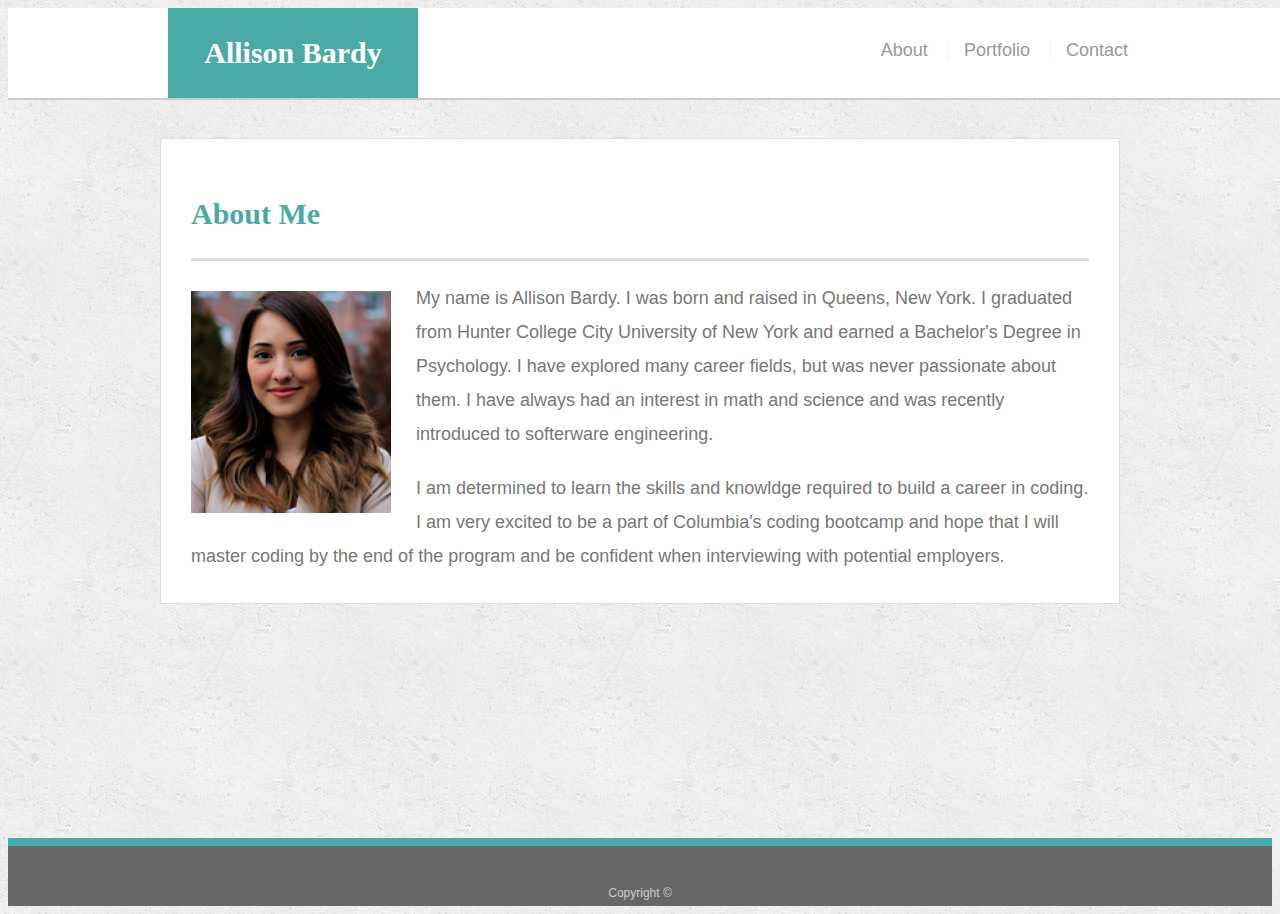
<file: index.html>
<!doctype html>
<html lang="en-us">

<head>
  <meta charset="UTF-8">
  <title>About | Allison Bardy</title>
  <meta name="viewport" content="width=device-width, initial-scale=1.0">
  <link rel="stylesheet" type="text/css" href="assets/css/style.css">
</head>

<body>

  <header id="masthead">
    <div class="container">
      <a href="index.html" id="logo">Allison Bardy</a>
      <nav>
        <a href="index.html">About</a>
        <a href="portfolio.html">Portfolio</a>
        <a href="contact.html">Contact</a>
      </nav>
    </div>
  </header>

  <div id="main-container" class="container">
    <section class="main-section">
      <h1>About Me</h1>

      <img src="assets/images/headshot1.png" class="auth-image" alt="Allison Bardy">

      <p>My name is Allison Bardy. I was born and raised in Queens, New York. I graduated from Hunter College City University of New York and earned a Bachelor's Degree in Psychology. I have explored many career fields, but was never passionate about them. I have always had an interest in math and science and was recently introduced to softerware engineering.</p>
      <p>I am determined to learn the skills and knowldge required to build a career in coding. I am very excited to be a part of Columbia's coding bootcamp and hope that I will master coding by the end of the program and be confident when interviewing with potential employers.</p>
    </section>

  </div>

  <footer>
    <div class="container">
      Copyright &copy; 
    </div>
  </footer>
</body>

</html>
</file>
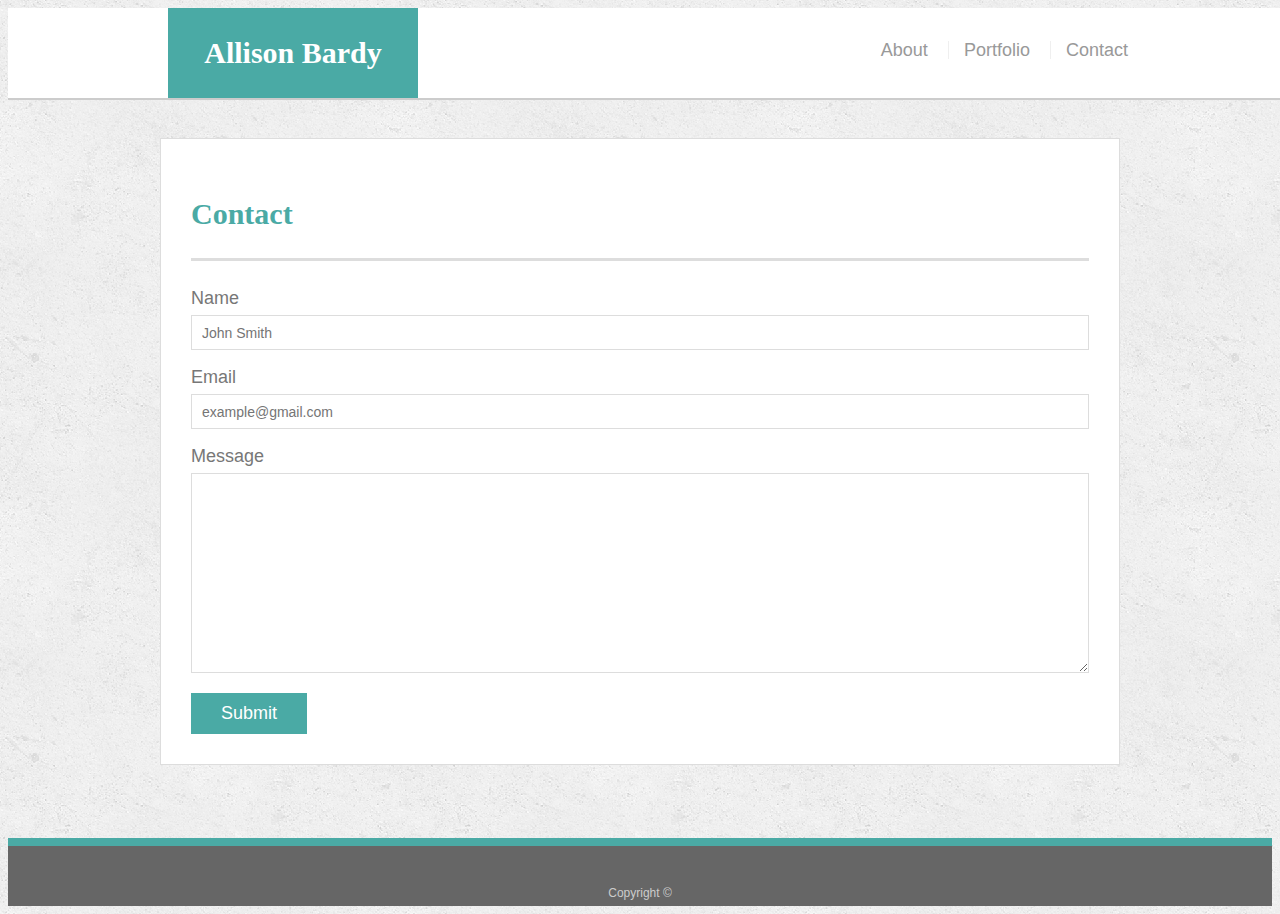
<file: contact.html>
<!doctype html>
<html lang="en-us">

<head>
  <meta charset="UTF-8">
  <title>Contact | Allison Bardy</title>
  <meta name="viewport" content="width=device-width, initial-scale=1.0">
  <link rel="stylesheet" type="text/css" href="assets/css/style.css">
</head>

<body>

  <header id="masthead">
    <div class="container">
      <a href="index.html" id="logo">Allison Bardy</a>
      <nav>
        <a href="index.html">About</a>
        <a href="portfolio.html">Portfolio</a>
        <a href="contact.html">Contact</a>
      </nav>
    </div>
  </header>

  <div id="main-container" class="container">
    <section class="main-section">
      <h1>Contact</h1>

      <form id="contact-form">
        <ul>
          <li>
            <label for="name">Name</label>
            <input type="text" id="name" name="name" placeholder="John Smith" required="required">
          </li>
          <li>
            <label for="email">Email</label>
            <input type="email" id="email" name="email" placeholder="example@gmail.com" required="required">
          </li>
          <li>
            <label for="message">Message</label>
            <textarea id="message" name="message" required="required"></textarea>
          </li>
        </ul>
        <input type="submit">
      </form>

    </section>

  </div>

  <footer>
    <div class="container">
      Copyright &copy; 
    </div>
  </footer>
</body>

</html>
</file>
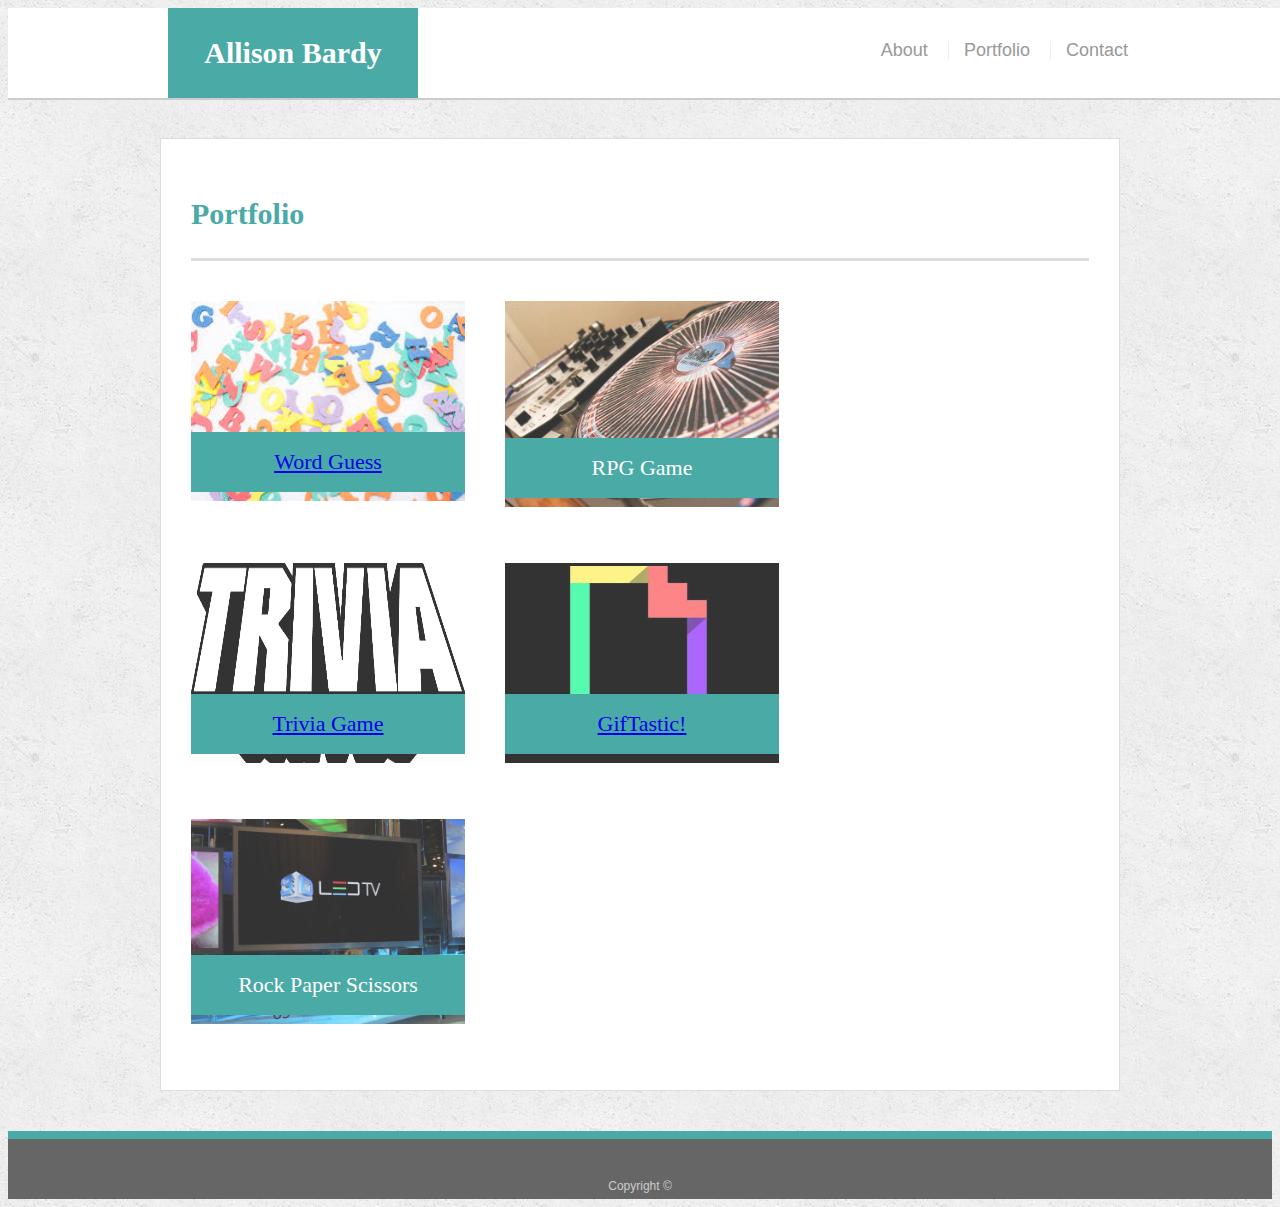
<file: portfolio.html>
<!doctype html>
<html lang="en-us">

<head>
  <meta charset="UTF-8">
  <title>Portfolio | Allison Bardy</title>
  <meta name="viewport" content="width=device-width, initial-scale=1.0">
  <link rel="stylesheet" type="text/css" href="assets/css/style.css">
</head>

<body>

  <header id="masthead">
    <div class="container">
      <a href="index.html" id="logo">Allison Bardy</a>
      <nav>
        <a href="index.html">About</a>
        <a href="portfolio.html">Portfolio</a>
        <a href="contact.html">Contact</a>
      </nav>
    </div>
  </header>

  <div id="main-container" class="container">
    <section class="main-section">
      <h1>Portfolio</h1>

      <div class="work">
        <img src="assets/images/wordguess.jpeg" alt="Word Guess" width="300" height="200">
        <h3><a href ="https://allisonbardy.github.io/Word-Guess-Game/">Word Guess</a></h3>

      </div>
      <div class="work">
        <img src="assets/images/technics-q-c-640-480-2.jpg" alt="RPG Game">
        <h3>RPG Game</h3>

      </div>
      <div class="work">
        <img src="assets/images/trivia.png" width="300" height="200" alt="Trivia Game">
        <h3><a href ="https://allisonbardy.github.io/TriviaGame/">Trivia Game</a></h3>

      </div>
      <div class="work">
        <img src="assets/images/giphy.jpg" width="300" height="200" alt="Giphy">
        <h3><a href ="https://allisonbardy.github.io/GifTastic/">GifTastic!</a></h3>

      </div>
      <div class="work">
        <img src="assets/images/technics-q-c-640-480-9.jpg" alt="Rock Paper Scissors">
        <h3>Rock Paper Scissors</h3>
      </div>

    </section>

  </div>

  <footer>
    <div class="container">
      Copyright &copy;
    </div>
  </footer>
</body>

</html>
</file>
<file: assets/css/style.css>
body {
  font-family: Arial, "Helvetica Neue", Helvetica, sans-serif;
  font-size: 18px;
  line-height: 34px;
  color: #777777;
  background: url("../images/concrete_seamless.png");
}

* {
  box-sizing: border-box;
}

/* general */

.container {
  width: 100%;
  max-width: 960px;
  margin: 0 auto;
  clear: both;
}

h1,
h2,
h3,
p {
  margin-bottom: 20px;
}

p:last-child {
  margin-bottom: 0;
}

h1,
h2,
h3 {
  font-family: Georgia, Times, "Times New Roman", serif;
  font-weight: 700;
  color: #4aaaa5;
}

h1 {
  padding-bottom: 20px;
  font-size: 30px;
  line-height: 49px;
  border-bottom: 3px solid #dddddd;
}

h2,
h3 {
  font-size: 22px;
}

/* header */

#masthead {
  position: fixed;
  z-index: 99;
  width: 100%;
  margin: 0 0 30px;
  overflow: auto;
  color: #ffffff;
  background: #ffffff;
  border-bottom: 2px solid #cccccc;
}

#logo {
  float: left;
  width: 250px;
  height: 90px;
  font-family: Georgia, Times, "Times New Roman", serif;
  font-size: 30px;
  font-weight: 700;
  line-height: 90px;
  color: #ffffff;
  text-align: center;
  text-decoration: none;
  background: #4aaaa5;
}

nav {
  float: right;
  margin-top: 25px;
}

nav a {
  display: inline-block;
  padding-left: 15px;
  margin-left: 15px;
  line-height: 18px;
  color: #999;
  text-decoration: none;
  border-left: 1px solid #efefef;
}

nav a:first-child {
  border-left: 0 none;
}

/* footer */

footer {
  padding: 30px 0;
  clear: both;
  font-size: 12px;
  color: #ffffff;
  color: #cccccc;
  text-align: center;
  background: #666666;
  border-top: 8px solid #4aaaa5;
  height: 50px;
}

h3, h2 {
  padding-bottom: 20px;
  margin-bottom: 15px;
  line-height: 22px;
  border-bottom: 2px solid #eeeeee;
}

/* main */

#main-container {
  padding-top: 130px;
  min-height: calc(100vh - 70px);
}

.main-section {
  float: left;
  width: 100%;
  max-width: 960px;
  padding: 30px;
  margin: 0 0 40px;
  background: #ffffff;
  border: 1px solid #dddddd;
}

/* portfolio page */

.work {
  position: relative;
  float: left;
  width: 274px;
  margin: 20px 0 25px;
  overflow: auto;
}

.work:nth-child(even) {
  margin-right: 40px;
}

.work img {
  width: 100%;
  border: 0 none;
  opacity: 0.8;
}

.work h3 {
  position: absolute;
  bottom: 20px;
  width: 100%;
  padding: 15px;
  margin-bottom: 0;
  font-weight: 300;
  line-height: 30px;
  color: #ffffff;
  text-align: center;
  background: #4aaaa5;
  border-bottom: 0;
}

.auth-image {
  float: left;
  width: 200px;
  height: auto;
  margin-top: 10px;
  margin-right: 25px;
}

/* contact page */

#contact-form ul {
  margin-bottom: 20px;
}

#contact-form li {
  margin-bottom: 10px;
}

label,
input[type=text],
input[type=email],
textarea {
  display: block;
  width: 100%;
}

input[type=text],
input[type=email],
textarea {
  height: 35px;
  padding: 0 10px;
  font-size: 14px;
  border: 1px solid #dddddd;
}

textarea {
  height: 200px;
}

input[type=submit] {
  padding: 10px 30px;
  font-size: 18px;
  color: #ffffff;
  cursor: pointer;
  background: #4aaaa5;
  border: 0 none;
}

ul {
  list-style-type: none;
  padding-left: 0px;
}

@media only screen and (max-width: 980px) {
  .main-section{
    max-width: 600px;
  }

  .container{
    max-width: 800px;
  }

  #masthead {
    position: static;
  }

  #main-container  {
    padding-top: 10px;
  }

  .work {
    width: 46%;
    float: left;
  }
}

@media only screen and (max-width: 768px){
  #masthead {
    position: static;
  }

  nav {
    margin-right: 35px;
  }

  #masthead {
    position: static;
  }

  #main-container  {
    padding-top: 10px;
  }

  .main-section {
    margin: 10px 70px;
  }

  .work{
    float: center;
  }
  .col-md-6 {
    margin: auto;
    text-align: center;

  }
} 


@media only screen and (max-width: 640px){
  #masthead {
   position: static;
   }

  .auth-image {
    float: center;
    width: 100%;
  }

  #logo {
    width: 100%;
  }

  nav {
    width: 100%;
    margin: auto;
    text-align: center;
    padding: 15px;
  }

  .main-section {
    margin: auto;
  }

  #main-container {
    width: 90%;
    padding: 0px;
  }

  .work{
    float: center;
    width: 100%;
  }

}
</file>
